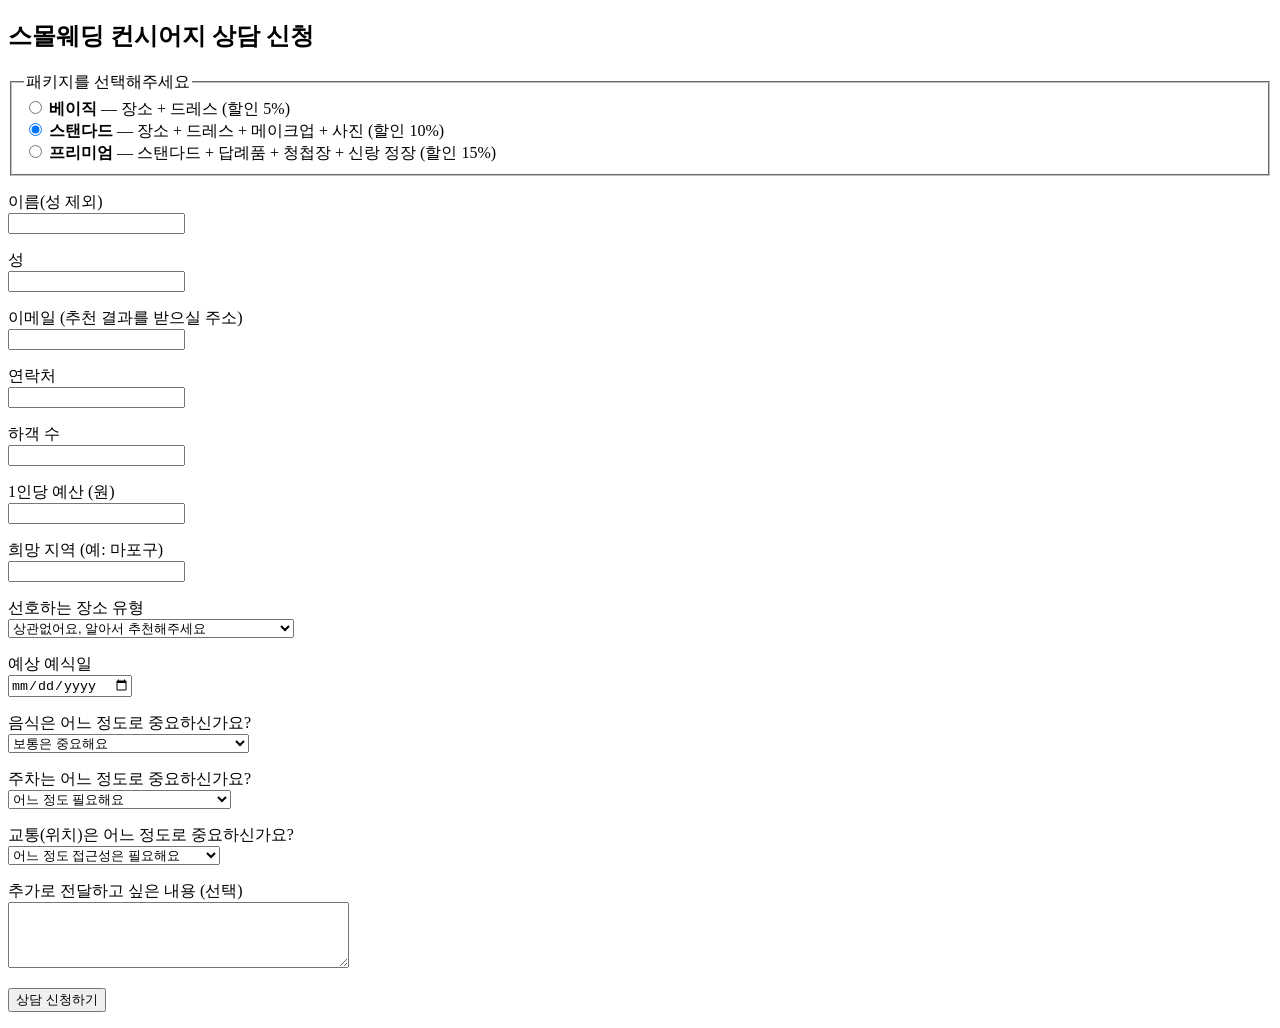
<file: web-to-lead/wedding-inquiry-form.html>
<!DOCTYPE html>
<html lang="ko">
<head>
<meta charset="UTF-8">
<title>스몰웨딩 컨시어지 상담 신청</title>
</head>
<body>
<h2>스몰웨딩 컨시어지 상담 신청</h2>
<!--
  Salesforce Web-to-Lead 폼.
  - oid: 이 org(wedding-concierge)의 Organization Id
  - 커스텀 필드는 API 이름이 아니라 필드 Id(00N...)를 name으로 사용해야 한다(Web-to-Lead 표준 방식).
  - retURL: 실제 서비스에서는 "감사합니다" 페이지 URL로 교체할 것. 지금은 플레이스홀더.
  - 테스트 중 여러 번 빠르게 제출하면 시간당 제출 제한에 걸릴 수 있으니 소량만 테스트할 것.
-->
<form action="https://webto.salesforce.com/servlet/servlet.WebToLead?encoding=UTF-8" method="POST">
<input type="hidden" name="oid" value="00Dg500000Fz5GhEAJ">
<input type="hidden" name="retURL" value="https://www.salesforce.com">

<!-- 테스트 중 에러를 이메일로 받고 싶으면 아래 두 줄의 주석을 해제하고 이메일을 채울 것 -->
<!-- <input type="hidden" name="debug" value="1"> -->
<!-- <input type="hidden" name="debugEmail" value="your-email@example.com"> -->

<!-- Company는 표준 Lead 필수 필드이지만 개인 고객 시나리오라 화면에는 숨기고 고정값 채움 -->
<input type="hidden" name="company" value="개인 고객">
<input type="hidden" name="lead_source" value="Web-미니웨딩폼">

<!--
  패키지 선택: 3개 라디오 버튼 = 하나의 SelectedPackage__c 필드에 서로 다른 값 전달.
  Record Type(Basic_Package/Standard_Package/Wedding_Concierge=Premium)은 이 값을 기준으로
  Convert 시점에 LeadConversionService(Apex)가 결정한다 — Lead 자체는 Record Type을 나누지 않는다
  (인테이크 단계 프로세스는 패키지와 무관하게 동일하기 때문).
-->
<fieldset>
  <legend>패키지를 선택해주세요</legend>
  <label>
    <input type="radio" name="00Ng500000Pbo2sEAB" value="베이직">
    <strong>베이직</strong> — 장소 + 드레스 (할인 5%)
  </label><br>
  <label>
    <input type="radio" name="00Ng500000Pbo2sEAB" value="스탠다드" checked>
    <strong>스탠다드</strong> — 장소 + 드레스 + 메이크업 + 사진 (할인 10%)
  </label><br>
  <label>
    <input type="radio" name="00Ng500000Pbo2sEAB" value="프리미엄">
    <strong>프리미엄</strong> — 스탠다드 + 답례품 + 청첩장 + 신랑 정장 (할인 15%)
  </label>
</fieldset>

<p>
  <label for="first_name">이름(성 제외)</label><br>
  <input id="first_name" maxlength="40" name="first_name" type="text" required>
</p>
<p>
  <label for="last_name">성</label><br>
  <input id="last_name" maxlength="80" name="last_name" type="text" required>
</p>
<p>
  <label for="email">이메일 (추천 결과를 받으실 주소)</label><br>
  <input id="email" maxlength="80" name="email" type="email" required>
</p>
<p>
  <label for="phone">연락처</label><br>
  <input id="phone" maxlength="40" name="phone" type="text">
</p>

<p>
  <label for="00Ng500000PaIpgEAF">하객 수</label><br>
  <input id="00Ng500000PaIpgEAF" name="00Ng500000PaIpgEAF" type="number" required>
</p>
<p>
  <label for="00Ng500000PaIpdEAF">1인당 예산 (원)</label><br>
  <input id="00Ng500000PaIpdEAF" name="00Ng500000PaIpdEAF" type="number" required>
</p>
<p>
  <label for="00Ng500000PaIpiEAF">희망 지역 (예: 마포구)</label><br>
  <input id="00Ng500000PaIpiEAF" name="00Ng500000PaIpiEAF" type="text">
</p>
<p>
  <label for="00Ng500000Pd6QXEAZ">선호하는 장소 유형</label><br>
  <select id="00Ng500000Pd6QXEAZ" name="00Ng500000Pd6QXEAZ">
    <option value="상관없음" selected>상관없어요, 알아서 추천해주세요</option>
    <option value="웨딩홀">웨딩홀 — 준비 시간이 부족해 편의성이 우선</option>
    <option value="레스토랑">레스토랑 — 어르신 하객이 많고 음식이 중요</option>
    <option value="카페">카페 — 형식보다 분위기가 중요</option>
    <option value="야외">야외 — 사진이 최우선, 날씨 리스크 감수 가능</option>
  </select>
</p>
<p>
  <label for="00Ng500000PaIpkEAF">예상 예식일</label><br>
  <input id="00Ng500000PaIpkEAF" name="00Ng500000PaIpkEAF" type="date">
</p>

<p>
  <label for="00Ng500000PaIpfEAF">음식은 어느 정도로 중요하신가요?</label><br>
  <select id="00Ng500000PaIpfEAF" name="00Ng500000PaIpfEAF">
    <option value="1">크게 신경 쓰지 않아요</option>
    <option value="2">무난하면 괜찮아요</option>
    <option value="3" selected>보통은 중요해요</option>
    <option value="4">꽤 중요하게 생각해요</option>
    <option value="5">하객 만족의 핵심이에요 (어르신 위주)</option>
  </select>
</p>
<p>
  <label for="00Ng500000PaIphEAF">주차는 어느 정도로 중요하신가요?</label><br>
  <select id="00Ng500000PaIphEAF" name="00Ng500000PaIphEAF">
    <option value="1">대중교통으로 올 사람이 많아요</option>
    <option value="2">있으면 좋지만 필수는 아니에요</option>
    <option value="3" selected>어느 정도 필요해요</option>
    <option value="4">차로 오는 친척이 꽤 있어요</option>
    <option value="5">대부분 자차로 와요, 넉넉해야 해요</option>
  </select>
</p>
<p>
  <label for="00Ng500000PaIpjEAF">교통(위치)은 어느 정도로 중요하신가요?</label><br>
  <select id="00Ng500000PaIpjEAF" name="00Ng500000PaIpjEAF">
    <option value="1">위치는 크게 상관없어요</option>
    <option value="2">서울 안이면 괜찮아요</option>
    <option value="3" selected>어느 정도 접근성은 필요해요</option>
    <option value="4">역에서 가까웠으면 해요</option>
    <option value="5">대중교통 접근성이 최우선이에요</option>
  </select>
</p>
<p>
  <label for="00Ng500000PaIpeEAF">추가로 전달하고 싶은 내용 (선택)</label><br>
  <textarea id="00Ng500000PaIpeEAF" name="00Ng500000PaIpeEAF" rows="4" cols="40"></textarea>
</p>

<p><input type="submit" name="submit" value="상담 신청하기"></p>
</form>
</body>
</html>
</file>
